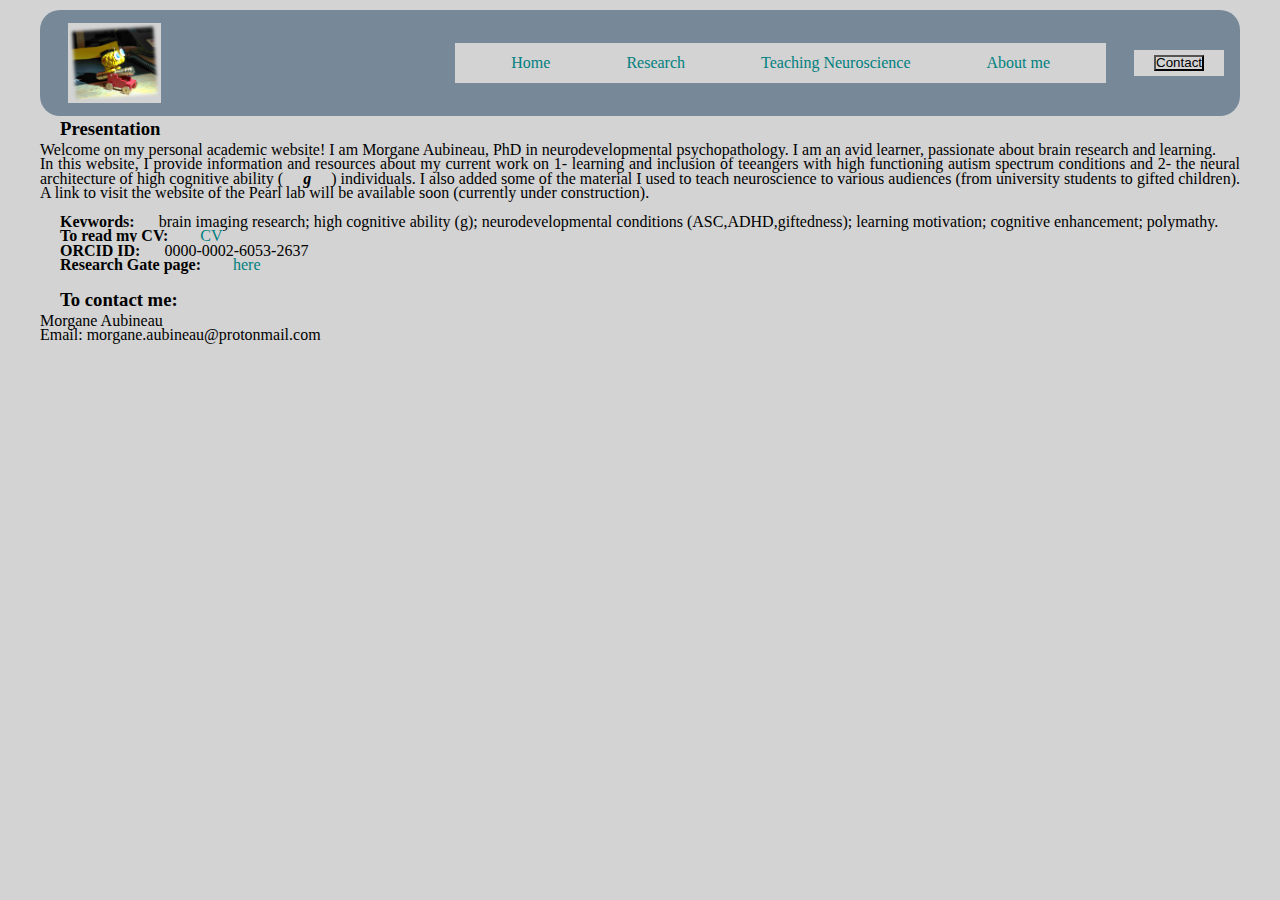
<file: index.html>
<!DOCTYPE html>
<html>
	<head>
		<meta charset="UTF-8" />
		<link rel="stylesheet" href="style.css" />
		<title>Welcome on my website!</title>
	</head>
	<header>
		<img class="logo" src="Aurele.png" alt="logo">
			<nav>
				<ul class="nav_links">
					<li><a href="#">Home</a></li>
					<li><a href="#">Research</a></li>
					<li><a href="#">Teaching Neuroscience</a></li>
					<li><a href="#">About me</a></li>
				</ul>
			</nav>
			<a class="cta" href="#"><button>Contact</button></a>
	</header>
	<body>
		<h3>Presentation</h3>
		
		Welcome on my personal academic website! I am Morgane Aubineau, PhD in neurodevelopmental psychopathology. I am an avid learner, passionate about brain research and learning. <br>
		In this website, I provide information and resources about my current work on 1- learning and inclusion of teeangers with high functioning autism spectrum conditions and 2- the neural architecture of high cognitive ability (<em>g</em>) individuals. I also added some of the material I used to teach neuroscience to various audiences (from university students to gifted children). A link to visit the website of the Pearl lab will be available soon (currently under construction).<br><br>
		
		<span style="font-weight:bold">Keywords:</span> brain imaging research; high cognitive ability (g); neurodevelopmental conditions (ASC,ADHD,giftedness); learning motivation; cognitive enhancement; polymathy.<br>
		<span style="font-weight:bold">To read my CV: </span><a href="CV.pdf" target="_blank">CV</a><br>
		<span style="font-weight:bold">ORCID ID:</span> 0000-0002-6053-2637 <br>
		<span style="font-weight:bold">Research Gate page: </span><a href="https://www.researchgate.net/profile/Morgane_Aubineau2" target="_blank">here</a><br><br>
	
		<h3>To contact me:</h3>
		Morgane Aubineau<br>
		Email: morgane.aubineau@protonmail.com<br/>

		  <!--<div>
		    <img src="pages/homepage/UseIt.jpg" alt="UseYourBrain"/>
			</div> -->
		</div>
	</body>
</html>

<!--		<div class="navbar">
		  <div class="navbar-inner">
		      <ul class="nav">
		          <li><a href="https://github.com/morgane-aubineau">GitHub</a></li>
		          <li><a href="https://twitter.com/Ezra_Aurele">Twitter (@Ezra_Aurele)</a></li>
		      </ul>
		  </div>
		</div>
	</body>
</html> -->
</file>
<file: style.css>
*
{
  box-sizing: border-box;
  margin: 5px 20px 5px 20px;
  padding: 0;
  background-color: LightGrey;
  text-align: justify;
  line-height: 0.9;
  text-decoration:none;
}

li, a {
  font-size: 16px;
  color:Teal;
  margin: 0.5em;
  text-decoration:none;
}

header {
  display:flex;
  justify-content: flex-end;
  align-items: center;
  padding: 0.5em;
  margin: 0;
  width: 100%;
  background-color: LightSlateGray;
  border-bottom: 10px;
  border-radius: 20px;
}

.logo {
  cursor: pointer;
  margin-right: auto;
  height: 80px;
}

.nav {
  display:flex;
  flex-wrap: nowrap;
}

.nav_links {
  list-style: none;
}

.nav_links li {
  display: inline-block;
  padding: 0px 20px;
}

.nav_links li a {
  transition: all 0.3s ease 0s;
}

.nav_links li a:hover {
  color: MidnightBlue;
}

p
{
  color: black;
  margin:20%
  line-height:1.3;
}

.abstract
{
color:DimGrey;
font-size:13px;
line-height:13px;
text-align: justify;
margin-left:20px;
}

.article_title
{
color:DarkViolet;
}

em
{
  font-style:italic;
  font-weight:bold;
}

h3
{
  font-weight:bold;
}

h2
{
  font-weight:bold;
  text-decoration:underline;
}

strong
{
    font-weight: bold;
}
</file>
